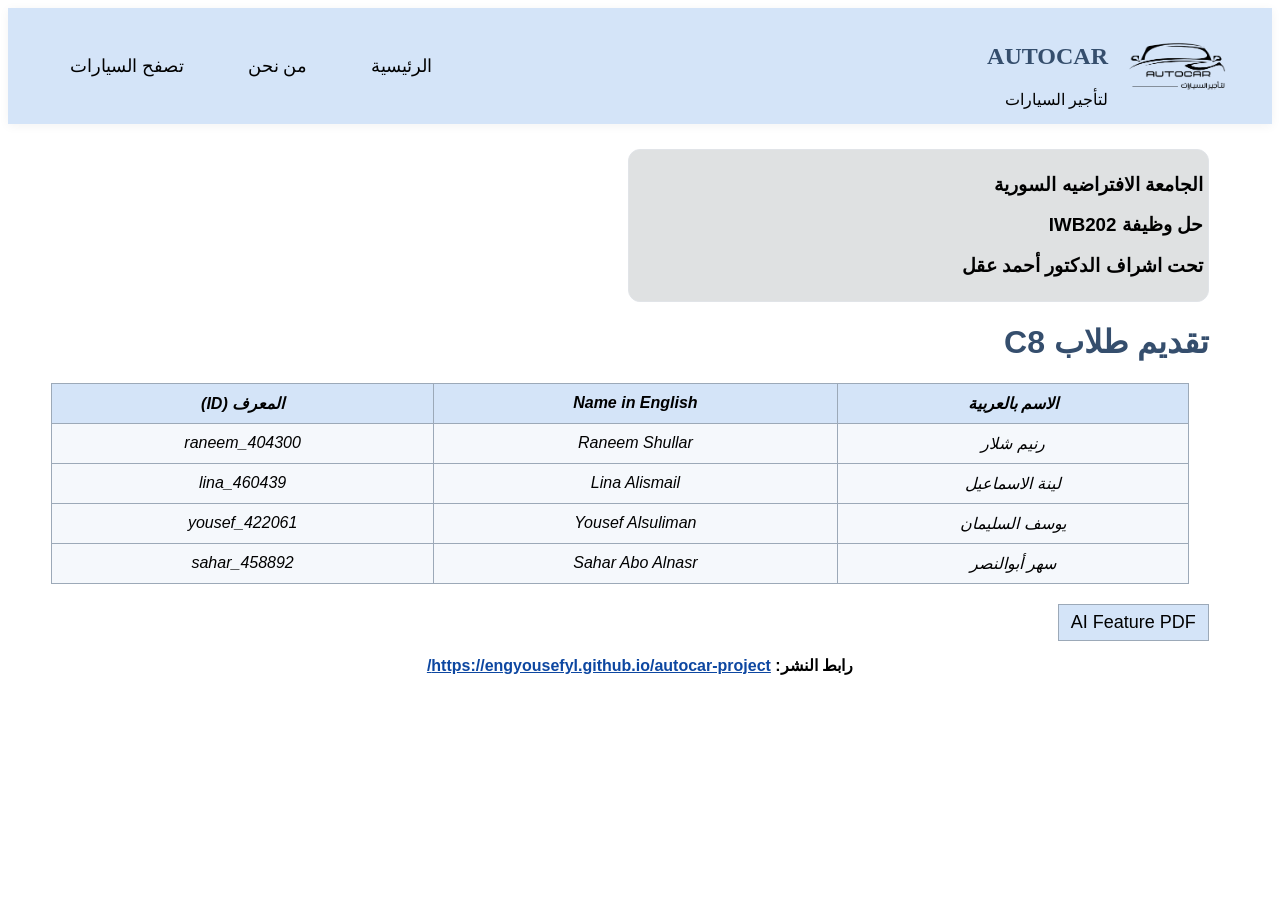
<file: index.html>
<!DOCTYPE html>
<html lang="ar" dir="rtl">

<head>
    <title>الصفحه الرئيسية</title>
    <meta charset="UTF-8" />
    <link rel="stylesheet"  href="style.css">
</head>
<header>
        <div class="nav-container">
            <div class="logo-area">
                
                <img src="autocar.png" alt="AUTOCAR Logo">
                <div class="logo-text">
                    <h2>AUTOCAR</h2>
                    <span>لتأجير السيارات</span>
                </div>
            </div>
            <div class="nav-links">
                <a href="index.html">الرئيسية</a>
                <a href="aboutus.html" >من نحن</a>
                <a href="cars.html">تصفح السيارات</a>
            </div>
        </div>
    </header>

<body>
  <main>
  <div class="box">
 <h3>الجامعة الافتراضيه السورية</h3>   
<h3>حل وظيفة IWB202</h3>
<h3>تحت اشراف الدكتور أحمد عقل</h3></div>
<h1>تقديم طلاب C8</h1>
<table class="names">
    <tr>
      <th>الاسم بالعربية</th>
      <th>Name in English</th>
      <th>المعرف (ID)</th>
    </tr>
  
  
    <tr>
      <td>رنيم شلار</td>
      <td>Raneem Shullar</td>
      <td>raneem_404300</td>
    </tr>
    <tr>
      <td>لينة الاسماعيل</td>
      <td>Lina Alismail</td>
      <td>lina_460439</td>
    </tr>
    <tr>
      <td>يوسف السليمان</td>
      <td>Yousef Alsuliman</td>
      <td>yousef_422061</td>
    </tr>
    <tr>
      <td>سهر أبوالنصر</td>
      <td>Sahar Abo Alnasr</td>
      <td>sahar_458892</td>
    </tr>
</table>
<a href="ai_report.pdf" >
<div><button>AI Feature PDF</button></div></a>
<p style="text-align: center; margin-top: 15px; font-size: 16px;">
    <strong>رابط النشر: </strong>
    <a href="https://engyousefyl.github.io/autocar-project/" target="_blank" rel="noopener noreferrer" style="color: #0d47a1; font-weight: bold; text-decoration: underline;">
        https://engyousefyl.github.io/autocar-project/
    </a>
</p>
</main>
</body>
</file>
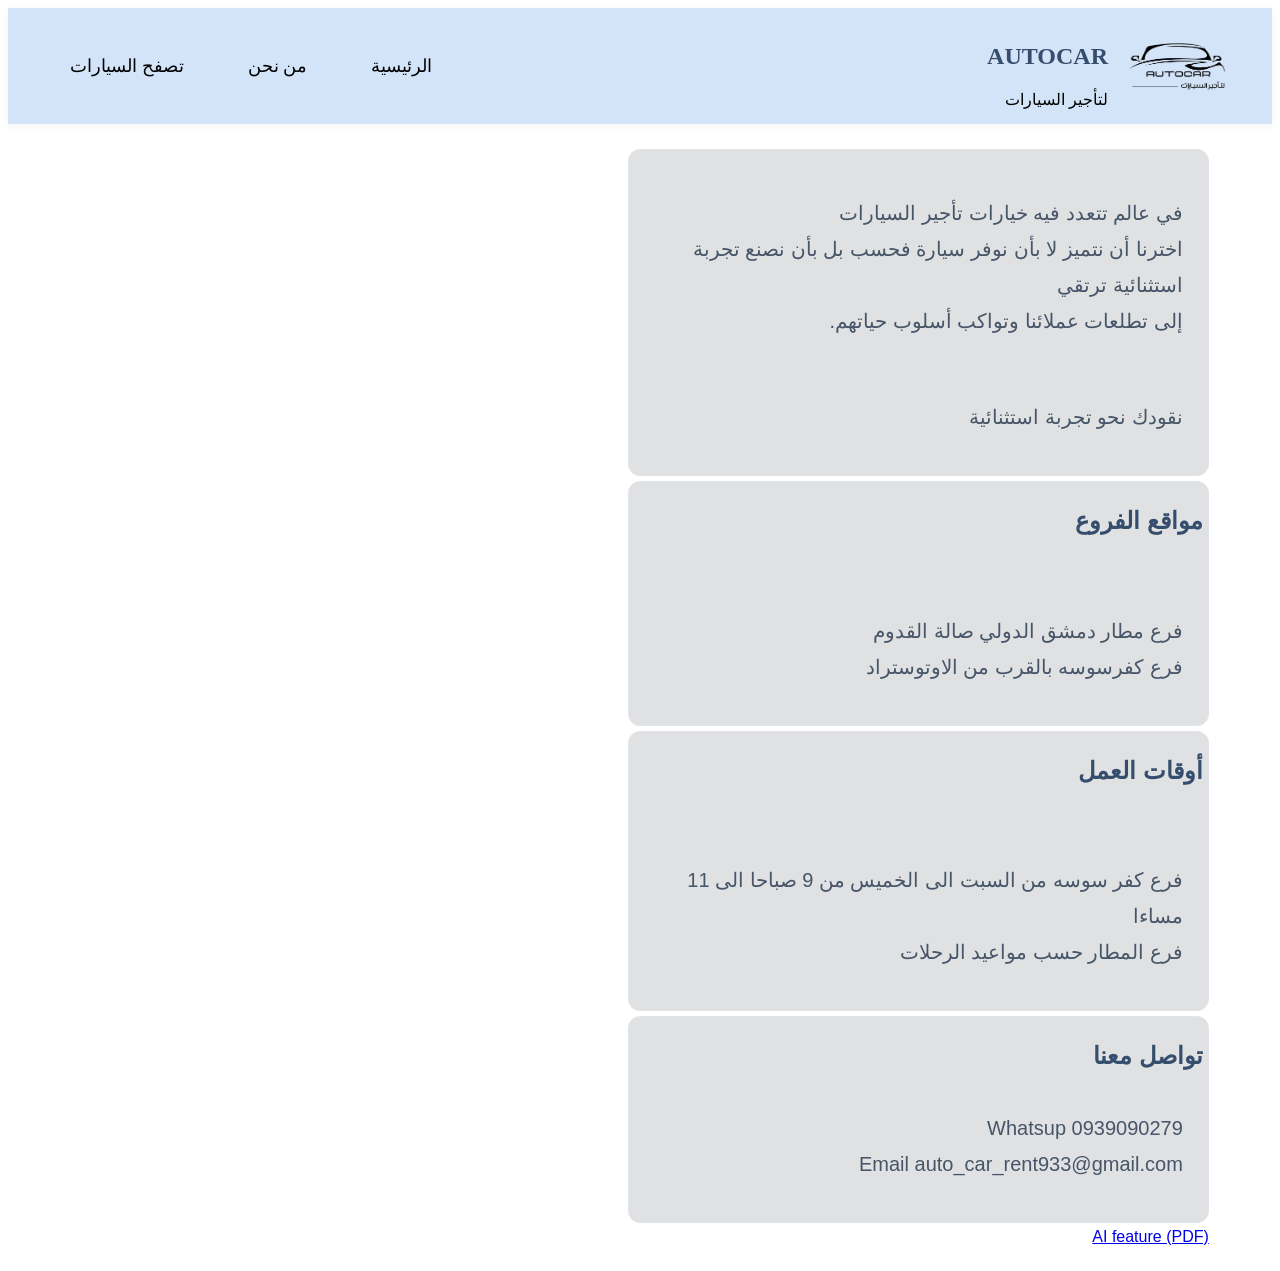
<file: aboutus.html>
<!DOCTYPE html>
<html lang="ar" dir="rtl">

<head>
    <title >من نحن</title>
    <meta charset="UTF-8" />
    <link rel="stylesheet"  href="style.css">
</head>
<header>
        <div class="nav-container">
            <div class="logo-area">
                
                <img src="autocar.png" alt="AUTOCAR Logo">
                <div class="logo-text">
                    <h2>AUTOCAR</h2>
                    <span>لتأجير السيارات</span>
                </div>
            </div>
            <div class="nav-links">
                <a href="index.html">الرئيسية</a>
                <a href="aboutus.html" >من نحن</a>
                <a href="cars.html">تصفح السيارات</a>
            </div>
        </div>
    </header>
<body>
    <main>
    <div class="box" >
     <p class="p_style">
في عالم تتعدد فيه خيارات تأجير السيارات 
<br>اخترنا أن نتميز لا بأن نوفر سيارة فحسب
 بل بأن نصنع تجربة استثنائية ترتقي <br>
 إلى تطلعات عملائنا وتواكب أسلوب حياتهم.</p>
<p class="p_style">نقودك نحو تجربة استثنائية</p></div>
<div class="box"><h2>مواقع الفروع</h2><br>
    <p class="p_style">

فرع مطار دمشق الدولي  صالة القدوم<br>فرع كفرسوسه بالقرب من الاوتوستراد
</p></div>
<div class="box"><h2>أوقات العمل</h2><br>
    <p class="p_style">
        
        فرع كفر سوسه من السبت الى الخميس من 9 صباحا الى 11 مساءا<br>
     فرع المطار حسب مواعيد الرحلات
    </p>
</div >
<div class="box"><h2>تواصل معنا</h2>
<p class="p_style">
 Whatsup 0939090279<br>
 Email auto_car_rent933@gmail.com
</p></div>
<a href="ai_report.pdf" target="_blank">AI feature (PDF)</a>
    </main>
</body>

</html>
</file>
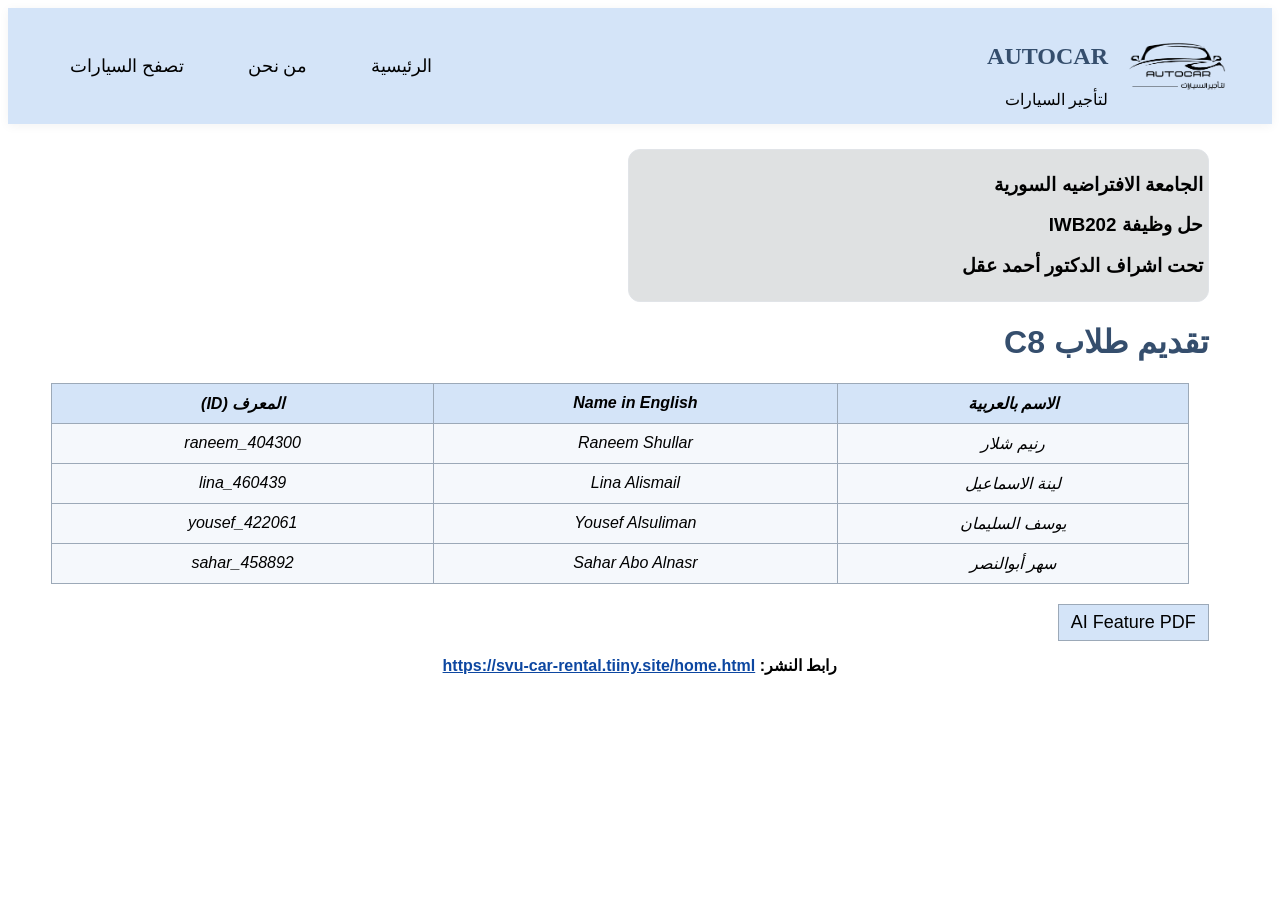
<file: home.html>
<!DOCTYPE html>
<html lang="ar" dir="rtl">

<head>
    <title>الصفحه الرئيسية</title>
    <meta charset="UTF-8" />
    <link rel="stylesheet"  href="style.css">
</head>
<header>
        <div class="nav-container">
            <div class="logo-area">
                
                <img src="autocar.png" alt="AUTOCAR Logo">
                <div class="logo-text">
                    <h2>AUTOCAR</h2>
                    <span>لتأجير السيارات</span>
                </div>
            </div>
            <div class="nav-links">
                <a href="home.html">الرئيسية</a>
                <a href="aboutus.html" >من نحن</a>
                <a href="cars.html">تصفح السيارات</a>
            </div>
        </div>
    </header>

<body>
  <main>
  <div class="box">
 <h3>الجامعة الافتراضيه السورية</h3>   
<h3>حل وظيفة IWB202</h3>
<h3>تحت اشراف الدكتور أحمد عقل</h3></div>
<h1>تقديم طلاب C8</h1>
<table class="names">
    <tr>
      <th>الاسم بالعربية</th>
      <th>Name in English</th>
      <th>المعرف (ID)</th>
    </tr>
  
  
    <tr>
      <td>رنيم شلار</td>
      <td>Raneem Shullar</td>
      <td>raneem_404300</td>
    </tr>
    <tr>
      <td>لينة الاسماعيل</td>
      <td>Lina Alismail</td>
      <td>lina_460439</td>
    </tr>
    <tr>
      <td>يوسف السليمان</td>
      <td>Yousef Alsuliman</td>
      <td>yousef_422061</td>
    </tr>
    <tr>
      <td>سهر أبوالنصر</td>
      <td>Sahar Abo Alnasr</td>
      <td>sahar_458892</td>
    </tr>
</table>
<a href="ai_report.pdf" >
<div><button>AI Feature PDF</button></div></a>
<p style="text-align: center; margin-top: 15px; font-size: 16px;">
    <strong>رابط النشر: </strong>
<a href="https://svu-car-rental.tiiny.site/home.html" target="_blank" style="color: #0d47a1; font-weight: bold; text-decoration: underline;">        https://svu-car-rental.tiiny.site/home.html
    </a>
</p>
</main>
</body>
</file>
<file: style.css>
header {
            background-color: #d4e4f8;
            box-shadow: 0 2px 10px rgba(0, 0, 0, 0.05);
            position: sticky;
            top: 0;
            z-index: 1000;
        }

        .nav-container {
            max-width: 1200px;
            margin: 0 auto;
            padding: 15px 20px;
            display: flex;
            justify-content: space-between;
            align-items: center;
        }

        .logo-area {
            display: flex;
            align-items: center;
            gap: 12px;
        }

    
    .logo-area img {
            height: 60px;
            object-fit: contain;
        }

    
.nav-links a{
color: rgb(0, 0, 0);
    font-size:large;
padding: 30px;
text-decoration: none;
        }
  .names{
    font-style: italic;
    font-size: medium;
    box-shadow: 1cm;
    margin: 20px;
}
.p_style{
    font-size: 15pt;
    padding: 20px;
   color: #475569;
  margin-bottom: 15px;
 line-height: 1.8;
 
}
  .box{
  background:#dfe1e2;           
  border:1px solid #e1e4e8;    
  border-radius:12px;          
  padding: 5px;            
  margin:5px 0; 
  width: 50%;
               
}
.btn
{clear: both;display:flex; justify-content: center; width: 100%; margin-top: 30px;}

/*تنسيق جدول السيارات */
main { margin: 25px auto; width: 90%; font-family: Arial, sans-serif; }
h1, h2 { color: #354e6d; }
table { width: 100%; border-collapse: collapse; background-color: #f5f8fc; }
th, td { border: 1px solid #9ca9b8; padding: 10px; text-align: center; }
th { background-color: #d4e4f8; }
.car-photo { width: 170px; height: 100px; object-fit: cover; }
button, input[type="submit"], input[type="reset"] { padding: 7px 12px; background-color: #d4e4f8; border: 1px solid #9ca9b8; cursor: pointer; font-size: large; }
.details { color: #475569; }
fieldset { background-color: #f5f8fc; border: 1px solid #9ca9b8; padding: 15px; }
label { display: inline-block; width: 125px; }
input[type="text"], select { padding: 5px; width: 210px; }
.note { font-size: 13px; color: #666; }

input[type="checkbox"] { width: 18px; height: 18px; cursor: pointer; }


/*تنسيق نموذج الحجز  */
#bookingForm { margin-top: 25px; }
#bookingForm legend { color: #354e6d; font-weight: bold; padding: 0 8px; }
#bookingForm p { margin: 12px 0; }
#bookingForm label { width: 130px; }
#bookingForm input[type="date"] { padding: 5px; width: 210px; }
#bookingForm input[type="text"] { max-width: 90%; }
</file>
